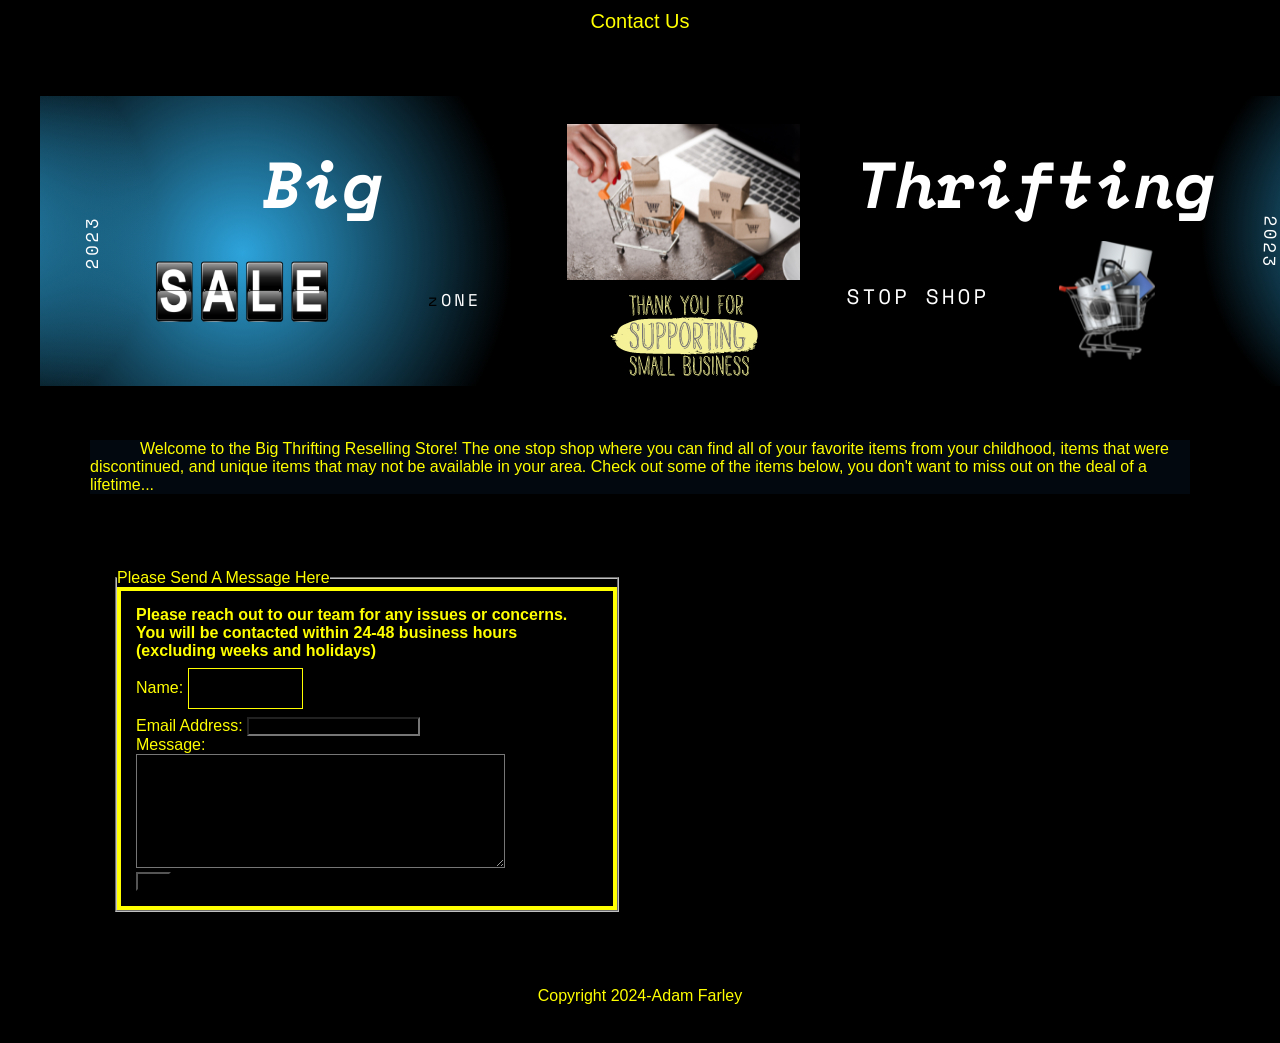
<file: pages/contact.html>
<!DOCTYPE html>
<html lang="en">

<head>
    <meta charset="UTF-8">
    <meta name="viewport" content="width=device-width, initial-scale=1.0">
    <title>Contact Us</title>
    <link rel="stylesheet" href="../styles/styles.css">
    <style>
        fieldset {
            width: 500px;
            margin: 75px;
        }
    </style>
</head>

<body>

    <aside class="flex-ctr">
        <nav>
            <div class="head"><a href="index.html">Home</a></div>
            <br />
            <div class="head"><a href="products.html">Products</a></div>
            <br />
            <div class="head"><a href="contact.html">Contact Us</a></div>
            <br />
        </nav>
    </aside>
    <div class="wrapper">
        <main class>
            <img src="../images/eBay Store Billboard 1280x290 px.jpeg">
            <p style="text-indent: 50px;">
                Welcome to the Big Thrifting Reselling Store! The one stop shop where you can find all of your favorite
                items from your childhood, items that were discontinued, and unique items that may not be available in
                your area. Check out some of the items below, you don't want to miss out on the deal of a lifetime...
            </p>

            <fieldset>
                <legend>Please Send A Message Here</legend>
                <form>
                    <h4>Please reach out to our team for any issues or concerns. You will be contacted within 24-48
                        business
                        hours (excluding weeks and holidays)</h4>
                    <label for="name">Name:</label>
                    <input type="text" id="name" name="name" value="Enter full name here">
                    <br>
                    <label for="email">Email Address:</label>
                    <input type="email" id="email" name="email" value="Enter your e-mail" required>
                    <br>
                    <label for="message">Message:</label>
                    <br>
                    <textarea id="message" name="message" rows="8" cols="50" required></textarea>
                    <br>
                    <button type="submit">Send</button>
                </form>
            </fieldset>
            <footer class="flex-ctr">Copyright 2024-Adam Farley</footer>
        </main>
        <br />
    </div>
</body>

</html>
</file>
<file: styles/styles.css>
* {
  padding: 0;
  margin: 0;
  background-color: #000000;
}

p {
  font-family: Arial, Helvetica, sans-serif;
  font-style: normal;
  color: yellow;
  text-align: left;
  font-size: 16px;
  background-color: rgb(2, 8, 15);
  display: flex;
  justify-content: center;
  align-items: center;
  margin: 50px;
}

table,
th,
td {
  border: 0.5px solid yellow;
  border-collapse: collapse;
}

.head {
  order: 3;
}

html,
body {
  height: 100%;
}

body {
  display: flex;
  height: 100%;
  font-family: Helvetica;
  background-color: #000000;
}

aside {
  color: yellow;
  display: flex;
  justify-content: space-around;
  flex-direction: column; /* default */
  height: 100%;
  width: 200px;
  font-size: 20px;
  margin: 10px;
  color: yellow;
}

main {
  color: yellow;
  width: 100%;
  height: 90%;
}

.wrapper {
  width: 100%;
}

main h1 {
  justify-content: baseline;
  color: yellow;
  padding-left: 20%;
}

footer {
  color: yellow;
}

.flex-ctr {
  display: flex;
  justify-content: center;
  align-items: center;

  a {
    text-decoration: none;
    color: yellow;
  }

  a:hover {
    color: blue;
  }

  /* a:visited {
    color:aliceblue
  } */
}

/* Style the form element with a border around it */
form {
  border: 4px solid yellow;
  padding: 15px;
}

/* Add some padding and a grey background color to containers */
.container {
  padding: 10px;
  background-color: black;
}

/* Style the input elements and the submit button */
input[type="text"],
input[type="submit"] {
  width: 25%;
  padding: 12px;
  margin: 8px 0;
  display: inline-block;
  border: 1px solid yellow;
  box-sizing: border-box;
}

/* Add margins to the checkbox */
input[type="checkbox"] {
  margin-top: 16px;
}

/* Style the submit button */
input[type="submit"] {
  background-color: #04aa6d;
  color: blue;
  border: none;
}

input[type="submit"]:hover {
  opacity: 0.8;
}

/* Body and Container Styling */
body {
  font-family: Arial, sans-serif;
  color: yellow;
  background-color: rgb(2, 8, 15);
  display: flex;
  justify-content: center;
  align-items: center;
  height: 100vh;
  margin: 0;
}

.container {
  max-width: 500px;
  padding: 20px;
  background-color: rgb(2, 8, 15);
  border: 2px solid yellow;
  border-radius: 8px;
  text-align: center;
}

/* Input Group Styling */
.input-group {
  margin-bottom: 15px;
}

.input-group label {
  display: block;
  margin-bottom: 5px;
}

/* Input Fields Styling */
.input-group input {
  width: 100%;
  padding: 10px;
  box-sizing: border-box;
  border: 1px solid yellow;
  border-radius: 4px;
  background-color: black;
  color: yellow;
  margin-bottom: 10px;
}

/* Centering and Adjusting Button Size in Both Forms */
.submit-button {
  width: auto; /* Fit to text */
  padding: 10px 20px;
  font-weight: bold;
  border: none;
  border-radius: 4px;
  background-color: #04aa6d;
  color: white;
  cursor: pointer;
  align-self: center; /* Centers within form container */
}

.submit-button:hover {
  background-color: #029456;
}

/* Message Styling */
#message {
  font-size: 0.9em;
  color: red;
}

/* Consistent Width and Centering for Forms */
.registration-box,
.newsletter-box,
.center-gif {
  background-color: #333;
  padding: 20px;
  border-radius: 8px;
  max-width: 350px;
  flex: 1; /* Allows even distribution of space */
  color: yellow;
  text-align: center;
  box-sizing: border-box;
}

/* Specific Styling for Registration and Newsletter Forms */
.registration-box h2,
.newsletter-box h2 {
  font-size: 1.4em;
  margin-bottom: 15px;
  color: yellow;
}

/* Specific Styling for Registration Box */
.registration-box {
  background-color: #333;
  padding: 20px;
  border-radius: 5px;
  max-width: 300px;
  color: yellow;
  text-align: center;
}

/* Navigation Styles */
.flex-ctr {
  display: flex;
  justify-content: center;
  align-items: center;
}

.head {
  font-size: 20px;
  margin: 10px;
  color: yellow;
}

/* General Layout and Wrapper */
body {
  font-family: Arial, sans-serif;
  background-color: #000;
  color: yellow;
  display: flex;
  justify-content: center;
  align-items: center;
  flex-direction: column;
}

.wrapper {
  max-width: 1200px;
  padding: 20px;
  background-color: #000;
}

/* Layout for the Form Container */
.form-container {
  display: flex;
  justify-content: space-around;
  align-items: flex-start;
  padding: 20px;
  gap: 20px; /* Space between forms */
  flex-wrap: wrap; /* Allow items to wrap on smaller screens */
}

/* Registration Form Styling */
.registration-box {
  background-color: black;
  padding: 20px;
  border-radius: 5px;
  max-width: 300px;
  color: yellow;
  text-align: center;
}

/* Centering Inputs in Registration Form */
.registration-box .input-group {
  text-align: left;
  width: 100%;
}

.registration-box input[type="text"],
.registration-box input[type="email"],
.registration-box input[type="password"] {
  width: 100%;
  padding: 8px;
  border: 1px solid yellow;
  border-radius: 4px;
  background-color: black;
  color: yellow;
}

/* Center GIF Styling */
.center-gif {
  border: 3px solid yellow;
  border-radius: 5px;
  max-width: 200px;
}

/* Specific Styling for Newsletter Box */
.newsletter-box {
  background-color: #333;
  padding: 20px;
  border-radius: 5px;
  max-width: 300px;
  color: yellow;
  text-align: center;
}

/* Adjusting Newsletter Button and Input Fields */
.newsletter-box form {
  display: flex;
  flex-direction: column;
  gap: 15px;
}
/* Style the input fields to fit within the container */
.newsletter-box .input-group input {
  width: 100%; /* Ensures input fills the container width */
  padding: 10px;
  box-sizing: border-box; /* Includes padding within the width */
  border: 1px solid yellow;
  border-radius: 4px;
  background-color: black;
  color: yellow;
}

/* Adjust the Subscribe button to fit the text */
.newsletter-box .submit-button {
  width: auto; /* Button width adjusts to fit text */
  padding: 10px 20px; /* Padding for more comfortable sizing */
  font-weight: bold;
  border: none;
  border-radius: 4px;
  background-color: #04aa6d;
  color: white;
  cursor: pointer;
  align-self: center; /* Center-align button */
}

.newsletter-box .submit-button:hover {
  background-color: #029456; /* Hover effect for better visibility */
}

.submit-button:hover,
.toggle-button:hover {
  background-color: #029456;
}

/* Button Styling */
.submit-button,
.toggle-button {
  width: 100%; /* Full width within container */
  padding: 10px 0;
  font-weight: bold;
  border: none;
  border-radius: 4px;
  background-color: #04aa6d;
  color: white;
  cursor: pointer;
  margin-top: 10px;
}

/* Submit Button Styling */
.submit-button,
.toggle-button {
  background-color: #04aa6d;
  color: white;
  border: none;
  padding: 10px 20px;
  border-radius: 4px;
  cursor: pointer;
  font-weight: bold;
  margin-top: 10px;
}

.submit-button:hover,
.toggle-button:hover {
  background-color: #029456;
}

/* Navigation Styles */
.flex-ctr {
  display: flex;
  justify-content: center;
  align-items: center;
}

.head a {
  text-decoration: none;
  color: yellow;
  padding: 0 15px;
}

.head a:hover {
  color: blue;
}

/* Banner Styling */
.banner {
  width: 100%;
  max-width: 1200px;
  margin: 20px 0;
  transition: width 2s ease-in, height 2s ease-in;
}

.banner:hover {
  width: 100%;
  height: 400px;
}
</file>
